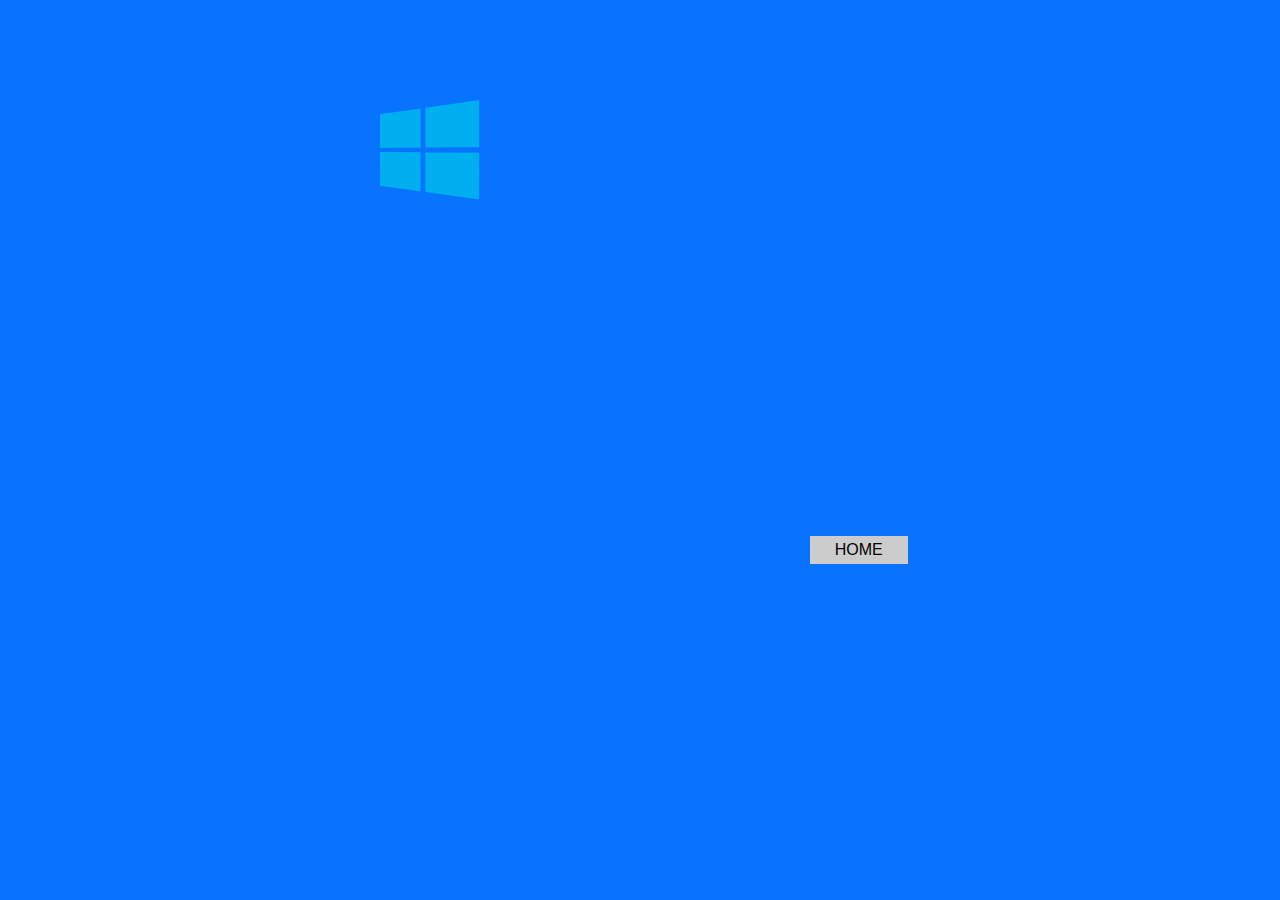
<file: index.html>
<!DOCTYPE html>
<html lang="en">
<head>
    <meta charset="UTF-8">
    <meta name="viewport" content="width=device-width, initial-scale=1.0">
    <link rel="stylesheet" href="./loader.css">
    <title>Document</title>
</head>
<body>
    <img class="windowslogo" src="/img/loder logo win.png" height="100px" width="100px" style="position: absolute; top: 100px; right: 800px;" alt="">

    <a href="/main.html" class="button8">HOME</a>
    <div class="loader">Loading...</div>
    
</body>
</html>
</file>
<file: loader.css>
body{
  background-color: #0873ff;
}

.loader {
  color: #ffffff;
  font-size: 61px;
  text-indent: -9999em;
  overflow: hidden;
  width: 1em;
  height: 1em;
  border-radius: 50%;
  margin: 279px auto;
  position: relative;
  -webkit-transform: translateZ(0);
  -ms-transform: translateZ(0);
  transform: translateZ(0);
  -webkit-animation: load6 1.7s infinite ease, round 1.7s infinite ease;
  animation: load6 1.7s infinite ease, round 1.7s infinite ease;
}
@-webkit-keyframes load6 {
  0% {
    box-shadow: 0 -0.83em 0 -0.4em, 0 -0.83em 0 -0.42em, 0 -0.83em 0 -0.44em, 0 -0.83em 0 -0.46em, 0 -0.83em 0 -0.477em;
  }
  5%,
  95% {
    box-shadow: 0 -0.83em 0 -0.4em, 0 -0.83em 0 -0.42em, 0 -0.83em 0 -0.44em, 0 -0.83em 0 -0.46em, 0 -0.83em 0 -0.477em;
  }
  10%,
  59% {
    box-shadow: 0 -0.83em 0 -0.4em, -0.087em -0.825em 0 -0.42em, -0.173em -0.812em 0 -0.44em, -0.256em -0.789em 0 -0.46em, -0.297em -0.775em 0 -0.477em;
  }
  20% {
    box-shadow: 0 -0.83em 0 -0.4em, -0.338em -0.758em 0 -0.42em, -0.555em -0.617em 0 -0.44em, -0.671em -0.488em 0 -0.46em, -0.749em -0.34em 0 -0.477em;
  }
  38% {
    box-shadow: 0 -0.83em 0 -0.4em, -0.377em -0.74em 0 -0.42em, -0.645em -0.522em 0 -0.44em, -0.775em -0.297em 0 -0.46em, -0.82em -0.09em 0 -0.477em;
  }
  100% {
    box-shadow: 0 -0.83em 0 -0.4em, 0 -0.83em 0 -0.42em, 0 -0.83em 0 -0.44em, 0 -0.83em 0 -0.46em, 0 -0.83em 0 -0.477em;
  }
}
@keyframes load6 {
  0% {
    box-shadow: 0 -0.83em 0 -0.4em, 0 -0.83em 0 -0.42em, 0 -0.83em 0 -0.44em, 0 -0.83em 0 -0.46em, 0 -0.83em 0 -0.477em;
  }
  5%,
  95% {
    box-shadow: 0 -0.83em 0 -0.4em, 0 -0.83em 0 -0.42em, 0 -0.83em 0 -0.44em, 0 -0.83em 0 -0.46em, 0 -0.83em 0 -0.477em;
  }
  10%,
  59% {
    box-shadow: 0 -0.83em 0 -0.4em, -0.087em -0.825em 0 -0.42em, -0.173em -0.812em 0 -0.44em, -0.256em -0.789em 0 -0.46em, -0.297em -0.775em 0 -0.477em;
  }
  20% {
    box-shadow: 0 -0.83em 0 -0.4em, -0.338em -0.758em 0 -0.42em, -0.555em -0.617em 0 -0.44em, -0.671em -0.488em 0 -0.46em, -0.749em -0.34em 0 -0.477em;
  }
  38% {
    box-shadow: 0 -0.83em 0 -0.4em, -0.377em -0.74em 0 -0.42em, -0.645em -0.522em 0 -0.44em, -0.775em -0.297em 0 -0.46em, -0.82em -0.09em 0 -0.477em;
  }
  100% {
    box-shadow: 0 -0.83em 0 -0.4em, 0 -0.83em 0 -0.42em, 0 -0.83em 0 -0.44em, 0 -0.83em 0 -0.46em, 0 -0.83em 0 -0.477em;
  }
}
@-webkit-keyframes round {
  0% {
    -webkit-transform: rotate(0deg);
    transform: rotate(0deg);
  }
  100% {
    -webkit-transform: rotate(360deg);
    transform: rotate(360deg);
  }
}
@keyframes round {
  0% {
    -webkit-transform: rotate(0deg);
    transform: rotate(0deg);
  }
  100% {
    -webkit-transform: rotate(360deg);
    transform: rotate(360deg);
  }
}

.button8 {
  left: 800px;
  top: 526px;
  display:inline-block;
  padding:0.2em 1.45em;
  margin:0.1em;
  border:0.15em solid #CCCCCC;
  box-sizing: border-box;
  text-decoration:none;
  font-family:'Segoe UI','Roboto',sans-serif;
  font-weight:400;
  color:#000000;
  background-color:#CCCCCC;
  text-align:center;
  position:relative;
  };
  a.button8:hover{
  border-color:#7a7a7a;
  }
  a.button8:active{
  background-color:#999999;
  }
  @media all and (max-width:30em){
   a.button8
  {
  display:block;
  margin:0.2em auto;
  }
}
</file>
